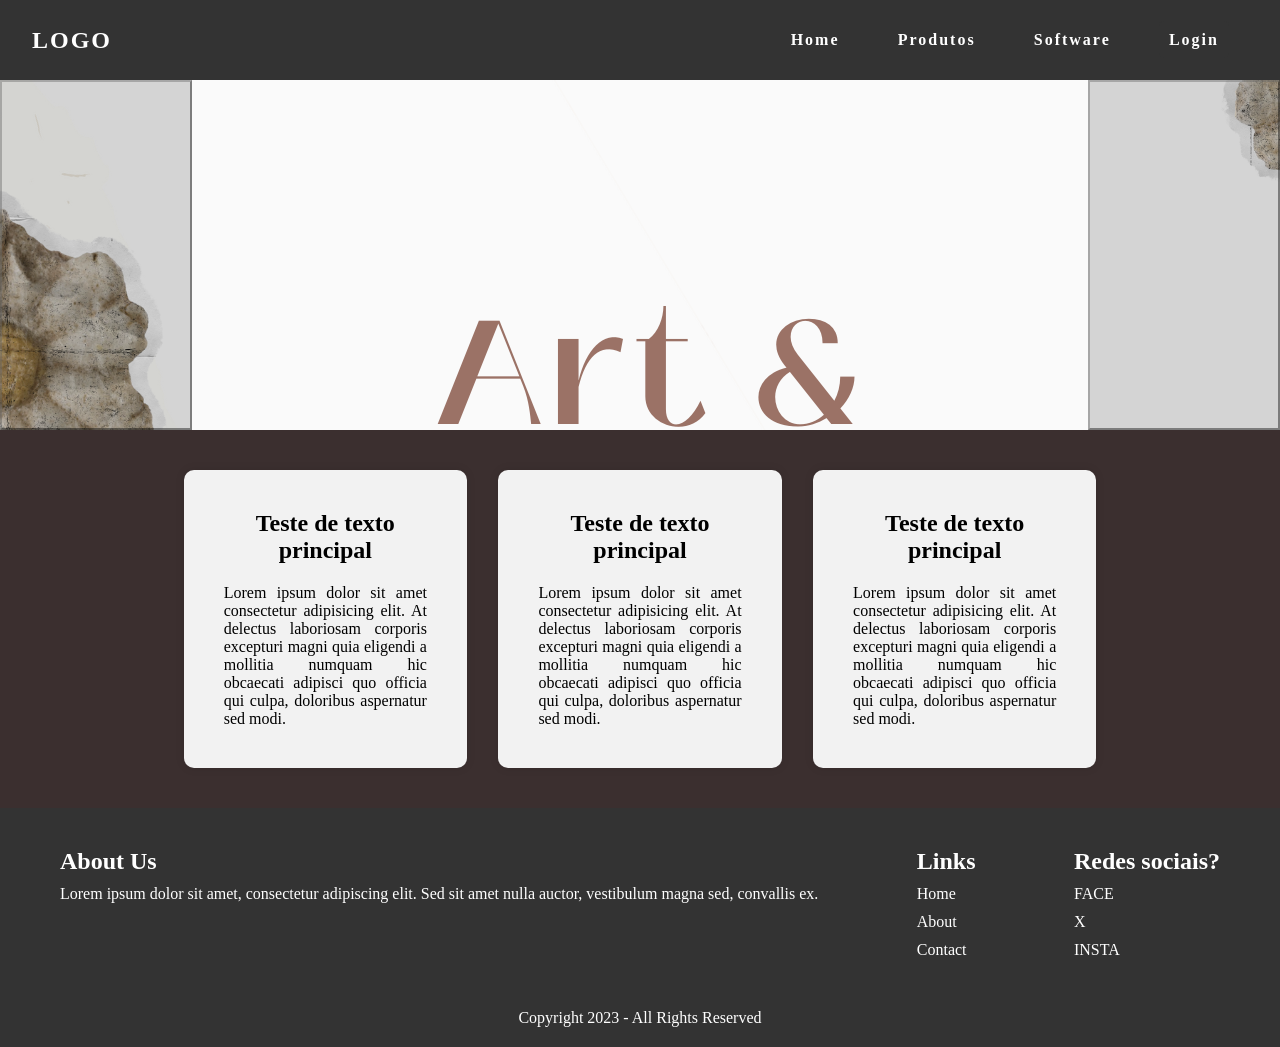
<file: Teste TCC/index.html>
<!DOCTYPE html>
<html lang="en">

<head>
    <meta charset="UTF-8">
    <meta name="viewport" content="width=device-width, initial-scale=1.0">
    <link rel="stylesheet" href="css/estilo.css">
    <title>Document</title>
</head>

<body>
    <!-- SISTEMA ONDE O CADASTRO OU LOGIN DO USUARIO MOSTRA O PRODUTO QUE ELE POSSUI PARA BAIXAR OU ACHAR MAIS RAPIDO O SOFTWARE DO APARENHO (MOUSE, TECLADO, ...) -->
    <nav>
        <div class="logo">
            <h1>Logo</h1>
        </div>
        <ul class="nav-links">
            <li><a href="index.html">Home</a></li>
            <li><a href="produto.html">Produtos</a></li>
            <li><a href="">Software</a></li>
            <li><a href="#" class="login-button">Login</a></li>
        </ul>
        <div class="login-section">
            <div class="login-form">
                <h2>Login</h2>
                <form>
                    <input type="text" placeholder="Username" required>
                    <input type="password" placeholder="Password" required>
                    <button type="submit">Login</button>
                </form>
                <p>Don't have an account? <a href="#">Sign up</a></p>
            </div>
        </div>
    </nav>
    <div class="carousel">
        <div class="carousel-inner">
            <div class="carousel-item active">
                <img src="img/1.png" alt="Image 1">
            </div>
            <div class="carousel-item">
                <img src="img/2.png" alt="Image 2">
            </div>
            <div class="carousel-item">
                <img src="img/3.png" alt="Image 3">
            </div>
        </div>
        <button class="carousel-control-prev" aria-label="Previous">
            <span class="carousel-control-prev-icon" aria-hidden="true"></span>
        </button>
        <button class="carousel-control-next" aria-label="Next">
            <span class="carousel-control-next-icon" aria-hidden="true"></span>
        </button>
    </div>
    <div class="bloco">
        <div class="conteudo">
            <h2>Teste de texto principal</h2>
            <p>Lorem ipsum dolor sit amet consectetur adipisicing elit. At delectus laboriosam corporis excepturi magni
                quia eligendi a mollitia numquam hic obcaecati adipisci quo officia qui culpa, doloribus aspernatur sed
                modi.</p>
        </div>
        <div class="conteudo">
            <h2>Teste de texto principal</h2>
            <p>Lorem ipsum dolor sit amet consectetur adipisicing elit. At delectus laboriosam corporis excepturi magni
                quia eligendi a mollitia numquam hic obcaecati adipisci quo officia qui culpa, doloribus aspernatur sed
                modi.</p>
        </div>
        <div class="conteudo">
            <h2>Teste de texto principal</h2>
            <p>Lorem ipsum dolor sit amet consectetur adipisicing elit. At delectus laboriosam corporis excepturi magni
                quia eligendi a mollitia numquam hic obcaecati adipisci quo officia qui culpa, doloribus aspernatur sed
                modi.</p>
        </div>
    </div>
    <footer>
        <div class="footer-container">
            <div class="footer-section">
                <h2>About Us</h2>
                <p>Lorem ipsum dolor sit amet, consectetur adipiscing elit. Sed sit amet nulla auctor, vestibulum magna
                    sed, convallis ex.</p>
            </div>
            <div class="footer-section">
                <h2>Links</h2>
                <ul>
                    <li><a href="#">Home</a></li>
                    <li><a href="#">About</a></li>
                    <li><a href="#">Contact</a></li>
                </ul>
            </div>
            <div class="footer-section">
                <h2>Redes sociais?</h2>
                <ul>
                    <li><a href="#" class="fa-facebook"></a>FACE</li>
                    <li><a href="#" class="fa-twitter"></a>X</li>
                    <li><a href="#" class="fa-instagram">INSTA</a></li>
                </ul>
            </div>
        </div>
        <p class="copyright">Copyright 2023 - All Rights Reserved</p>
    </footer>
</body>
<script src="script.js"></script>

</html>
</file>
<file: Teste TCC/css/estilo.css>
body {
    background-color: #3b2f2f;
    /* Colocando cor no fundo do site */
}

* {
    margin: 0;
    padding: 0;
    box-sizing: border-box;
}

nav {
    /*  TODA A NAV BAR DO SITE  */
    display: flex;
    /* DEIXA TUDO FLEXIVEL MUITO IMPORTANTE */
    justify-content: space-between;
    /* Não sei ao certo porém me parece que ele cria um espaço entre os objetos */
    align-items: center;
    /* Alinha todos os texto no meio do container (Olhando horizontalmente)  */
    min-height: 80px;
    /* Altura minima do container */
    background-color: #333;
    /*  Cor de fundo da Nav bar  */
    padding: 0 2rem;
    /*  Cria um espaço individualmente entre cada elemento  */
}

.logo {
    /*  Logo do site  */
    color: #fff;
    text-transform: uppercase;
    letter-spacing: 2px;
}

.nav-links {
    /*  CONTAINER SOMENTE DOS LINKS  */
    display: flex;
    justify-content: space-around;
    width: 40%;
}

.nav-links li {
    /*  Só deixando o link parecer menos um link e sair do modelo de LISTA  */
    list-style: none;
}

.nav-links a {
    /*  TEXTO dos Link do site  */
    color: #fff;
    text-decoration: none;
    letter-spacing: 2px;
    /* font-weight: bold; */
    font-weight: bold;
    /*  Altera a grosura da letra  */
    padding: 10px;
    /*  Espaço entre os links  */
}

/* .burger-menu {
    display: none;
    cursor: pointer;
} */

/* .burger-menu div {
    width: 25px;
    height: 3px;
    background-color: #fff;
    margin: 5px;
} */

@media screen and (max-width: 1024px) {
    .nav-links {
        width: 60%;
    }
}

@media screen and (max-width: 768px) {
    body {
        overflow-x: hidden;
    }

    .nav-links {
        position: absolute;
        right: 0px;
        height: 92vh;
        top: 8vh;
        background-color: #333;
        display: flex;
        flex-direction: column;
        align-items: center;
        width: 50%;
        transform: translateX(100%);
        transition: transform 0.5s ease-in;
    }

    .nav-links li {
        opacity: 0;
    }

}


/* @media */
/* .nav-active { */
    /* transform: translateX(0%); */
/* } */

@keyframes navLinkFade {
    from {
        opacity: 0;
        transform: translateX(50px);
    }

    to {
        opacity: 1;
        transform: translateX(0px);
    }
}

.login-button {
    background-color: #333;
    color: #fff;
    padding: 10px 20px;
    border: none;
    border-radius: 5px;
    cursor: pointer;
    text-decoration: none;
}

.login-button:hover {
    background-color: #444;
}

.login-section {
    display: none;
    position: fixed;
    top: 0;
    left: 0;
    width: 100%;
    height: 100%;
    background-color: rgba(0, 0, 0, 0.5);
    z-index: 999;
}

.login-form {
    position: absolute;
    top: 50%;
    left: 50%;
    transform: translate(-50%, -50%);
    width: 300px;
    padding: 20px;
    background-color: #fff;
    border-radius: 5px;
    box-shadow: 0 0 10px rgba(0, 0, 0, 0.2);
}

.login-form h2 {
    text-align: center;
    margin-bottom: 20px;
}

.login-form form {
    display: flex;
    flex-direction: column;
}

.login-form form input[type="text"],
.login-form form input[type="password"] {
    padding: 10px;
    margin-bottom: 10px;
    border: 1px solid #ccc;
    border-radius: 5px;
}

.login-form form button[type="submit"] {
    padding: 10px;
    background-color: #333;
    color: #fff;
    border: none;
    border-radius: 5px;
    cursor: pointer;
}

.login-form form button[type="submit"]:hover {
    background-color: #444;
}

.login-form p {
    text-align: center;
    margin-top: 20px;
}

.login-form p a {
    color: #333;
    text-decoration: none;
}

.login-form p a:hover {
    text-decoration: underline;
}

.carousel {
    position: relative;
    width: 100%;
    height: 350px;
}

.carousel-inner {
    position: relative;
    width: 100%;
    height: 100%;
    overflow: hidden;
}

.carousel-item {
    position: absolute;
    top: 0;
    left: 0;
    width: 100%;
    height: 100%;
    background-size: cover;
    background-position: center;
    opacity: 0;
    transition: opacity 0.6s ease-in-out;
}

.carousel-item.active {
    opacity: 1;
}

.carousel-control-prev,
.carousel-control-next {
    position: absolute;
    top: 0;
    bottom: 0;
    width: 15%;
    background-color: rgba(0, 0, 0, 0.3);
    display: flex;
    align-items: center;
    justify-content: center;
    text-decoration: none;
    color: #fff;
    font-size: 3rem;
    opacity: 0.5;
    transition: opacity 0.15s ease;
}

.carousel-control-prev:hover,
.carousel-control-next:hover {
    opacity: 0.9;
}

.carousel-control-prev {
    left: 0;
}

.carousel-control-next {
    right: 0;
}

/* 3 BLOCOS  DE INFORMAÇÃO */
.bloco {
    display: flex;
    /*  Sempre colocar para dexar o objeto flexivel um ao lado do outro  */
    justify-content: space-between;
    /* Não sei ao certo porém teoricamente cria um espaço? */
    margin: 0 auto;
    /*  Está centralizando todos os blocos no centro do caontainer */
    width: 80%;
    /*  Modifica o tamanho dos objetos */
    padding: 40px;
    /*  Está criando uma especi de camada de margin em volta do objeto fazendo o objeto ir para baixo neste caso */
}

.conteudo {
    margin: auto;
    /*  Está criando uma margin entre os conteudos os textos  */
    width: 30%;
    /* Definindo o tamanho (Largura) deste conteudo  */
    padding: 40px;
    /*  Defindo o tamanho (altura) deste conteudo  */
    background-color: #f2f2f2;
    /*  Define a cor deste objeto  */
    border-radius: 10px;
    /*  Arredonda a borda do objeto */
    box-shadow: 0 0 10px rgba(0, 0, 0, 0.1);
    /*  Cria uma especie de sombra no objeto tendo uma impressão de profundidade  */
}

.conteudo h2 {
    text-align: center;
    /* Está centralizando o texto no objto */
    margin-bottom: 20px;
    /* Está criando um espaço entre os texto principal e o conteudo */
}

.conteudo p {
    text-align: justify;
    /* MUITO IMPORTANTE ESTÁ JUSTIFICANDO TODO O TEXTO (p) */
}

footer {
    background-color: #333;
    color: #fff;
    padding: 20px;
}

.footer-container {
    max-width: 1200px;
    margin: 0 auto;
    display: flex;
    justify-content: space-between;
}

.footer-section {
    margin: 20px;
}

.footer-section h2 {
    margin-bottom: 10px;
}

.footer-section ul {
    list-style: none;
    padding: 0px;
    margin: 0;
}

.footer-section li {
    margin-bottom: 10px;
}

.footer-section a {
    color: #fff;
    text-decoration: none;
}

.footer-section a:hover {
    color: #ccc;
}

.copyright {
    text-align: center;
    margin-top: 20px;
}
</file>
